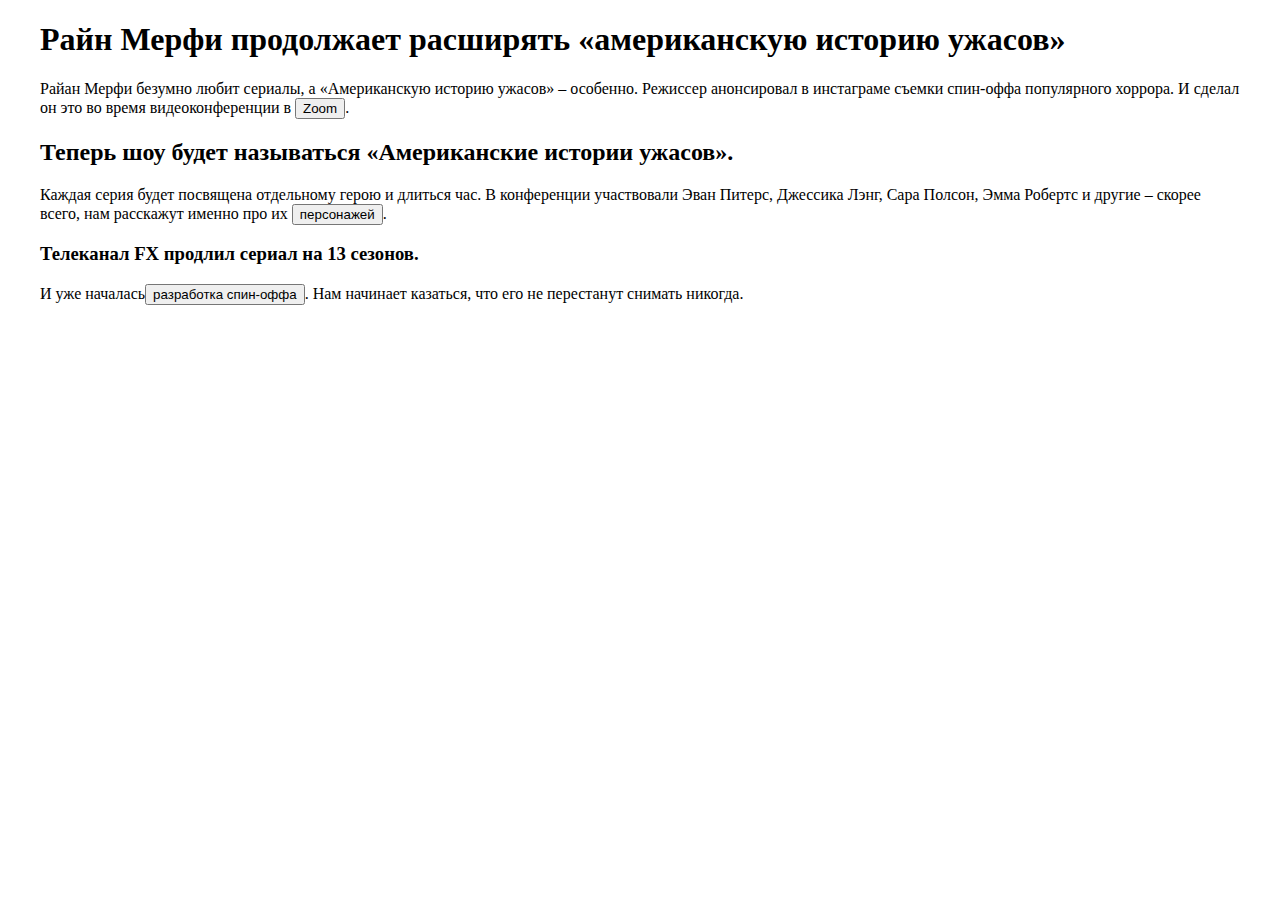
<file: index.html>
<!DOCTYPE html>
<html>
  <head>
    <meta charset="UTF-8">
    <meta name="viewport" contrent="initial-scale=1.0, width=device-width">
    <title>Адаптивная верстка</title>
    <link rel="stylesheet" href="./style.css">
  </head>
  <body>
      <div class="wrap">
         <div class="container">
          <h1 class="wrap__title">
          Райн Мерфи продолжает расширять «американскую историю ужасов»
          </h1>
          <section class="wrap__section">
            Райан Мерфи безумно любит сериалы, а «Американскую историю ужасов» – особенно. Режиссер анонсировал в инстаграме съемки спин-оффа популярного хоррора. И сделал он это во время видеоконференции в <button>Zoom</button>. 
          </section>
          <h2 class="wrap__subtitle">
          Теперь шоу будет называться «Американские истории ужасов».
          </h2>
          <aside class="wrap__aside">
            Каждая серия будет посвящена отдельному герою и длиться час. В конференции участвовали Эван Питерс, Джессика Лэнг, Сара Полсон, Эмма Робертс и другие – скорее всего, нам расскажут именно про их <button>персонажей</button>.
          </aside>
          <h3 class="wrap__3title">
          Телеканал FX продлил сериал на 13 сезонов.
          </h3>
            <footer class="wrap__footer">
            И уже началась<button>разработка спин-оффа</button>. Нам начинает казаться, что его не перестанут снимать никогда. 
            </footer>
          </div>
      </div>
  </body>
</html>
</file>
<file: style.css>
.container {
  margin: 0px auto;
  padding: 0px 15px;
  max-width: 1200px;
}

@media (max-width: 1024px) {
  .container {
    font-size: 64px;
  }
}
@media (max-width: 768px) {
  .container {
    font-size: 48px;
  }
}
@media (max-width: 414px) {
  .container {
    font-size: 42px;
  }
}
@media (max-width: 411px) {
  .container {
    font-size: 38px;
  }
}
@media (max-width: 375px) {
  .container {
    font-size: 32px;
  }
}
@media (max-width: 360px) {
  .container {
    font-size: 24px;
  }
}
@media (max-width: 320px) {
  .container {
    font-size: 18px;
  }
}
</file>
